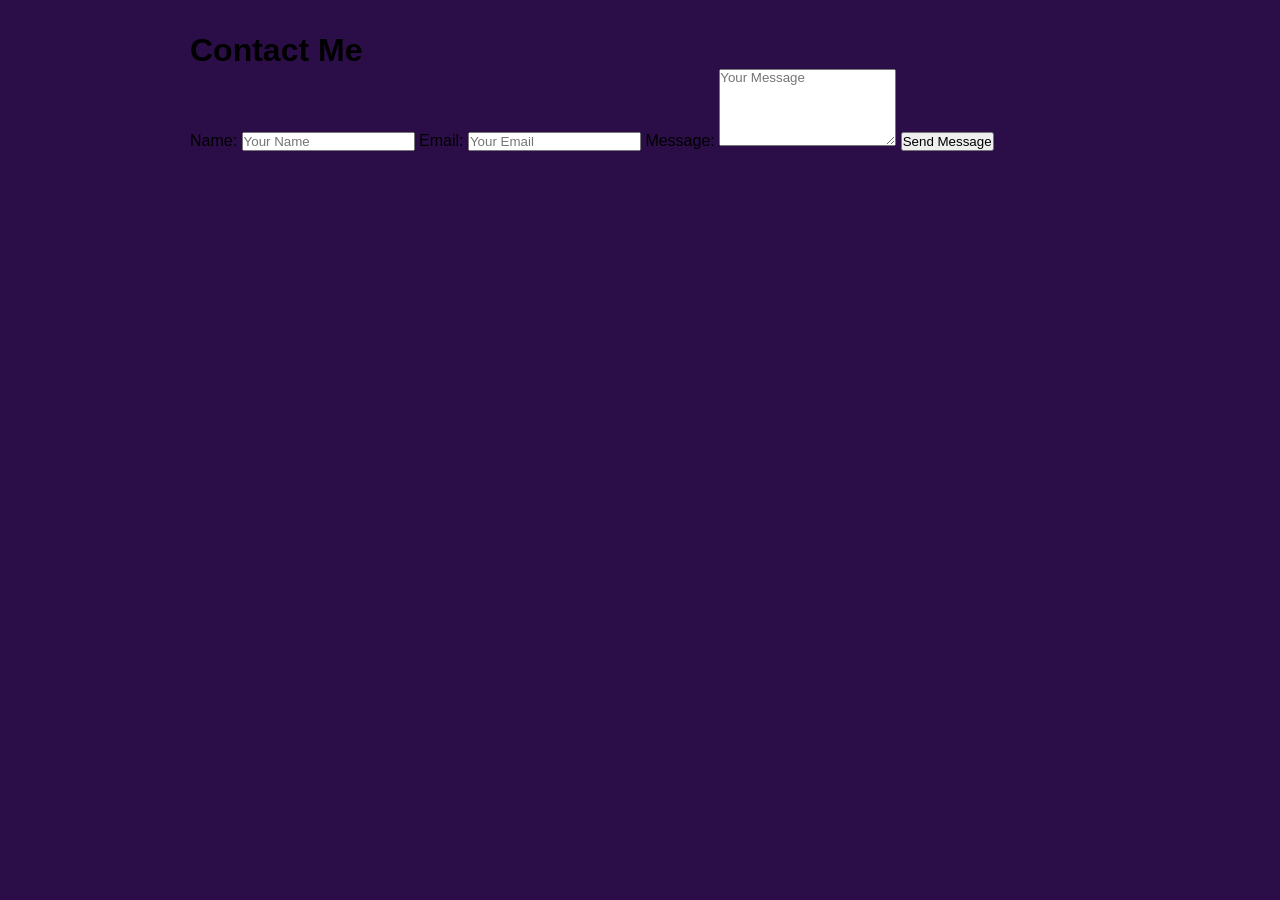
<file: contact.html>
<!-- contact.html -->
<!DOCTYPE html>
<html lang="en">
<head>
    <meta charset="UTF-8">
    <meta http-equiv="X-UA-Compatible" content="IE=edge">
    <meta name="viewport" content="width=device-width, initial-scale=1.0">
    <title>Contact Me</title>
    <link rel="stylesheet" href="css/contact.css">
    <!----Font awesome cdn  font icon css -->
    <link rel="stylesheet" href="https://cdnjs.cloudflare.com/ajax/libs/font-awesome/6.2.1/css/all.min.css">
</head>
<body>
    <div class="container">
        <h1>Contact Me</h1>
        <form action="#" method="post" class="contact-form">
            <label for="name">Name:</label>
            <input type="text" id="name" name="name" placeholder="Your Name" required>

            <label for="email">Email:</label>
            <input type="email" id="email" name="email" placeholder="Your Email" required>

            <label for="message">Message:</label>
            <textarea id="message" name="message" placeholder="Your Message" rows="5" required></textarea>

            <button type="submit" class="btn">Send Message</button>
        </form>
    </div>
</body>
</html>
</file>
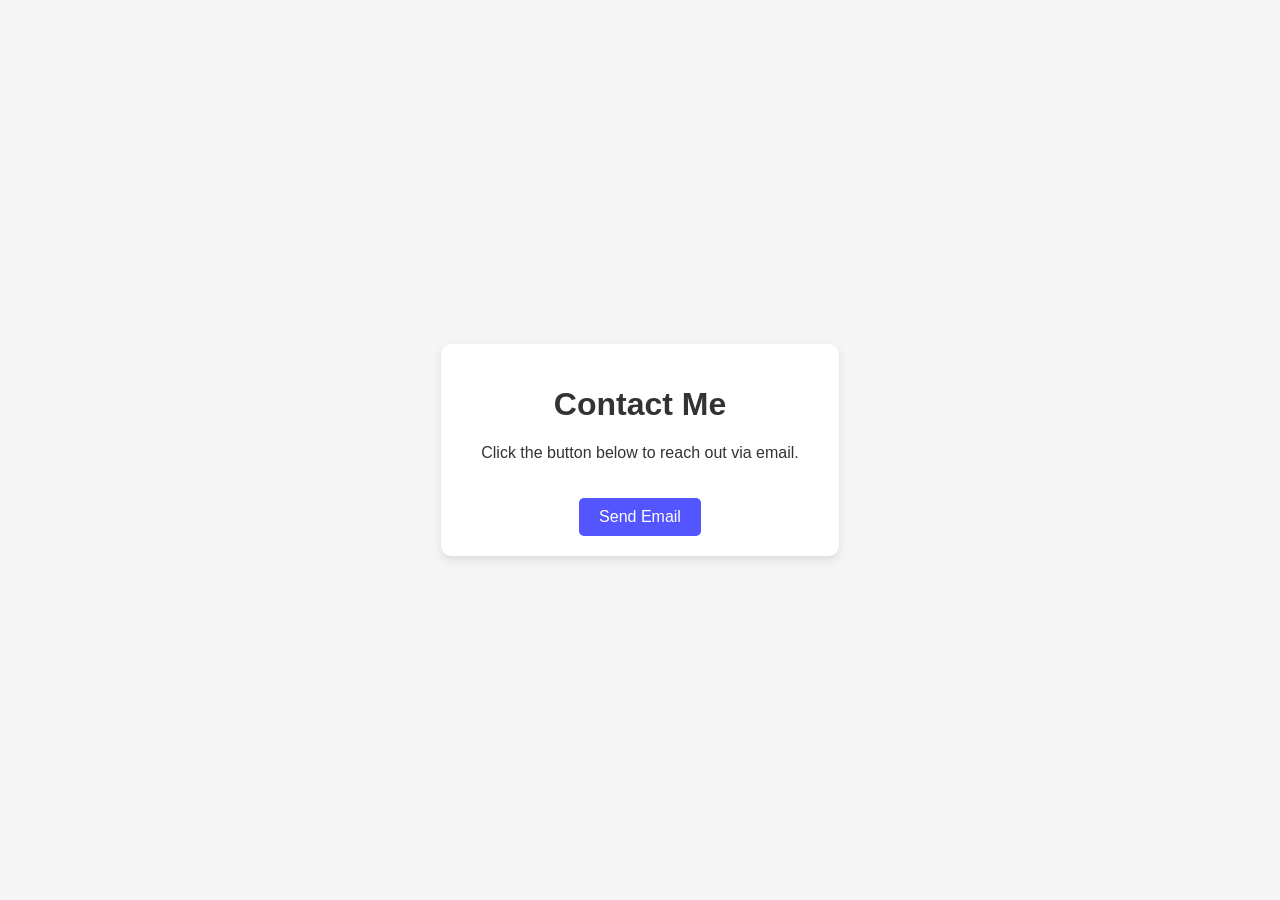
<file: contact_btton.html>
<!DOCTYPE html>
<html lang="en">
<head>
    <meta charset="UTF-8">
    <meta name="viewport" content="width=device-width, initial-scale=1.0">
    <title>Contact Button</title>
    <link rel="stylesheet" href="css/contact_button.css">
</head>
<body>
    <div class="contact-container">
        <h1>Contact Me</h1>
        <p>Click the button below to reach out via email.</p>
        <a href="mailto:your-email@example.com" class="contact-button">Send Email</a>
    </div>
</body>
</html>
</file>
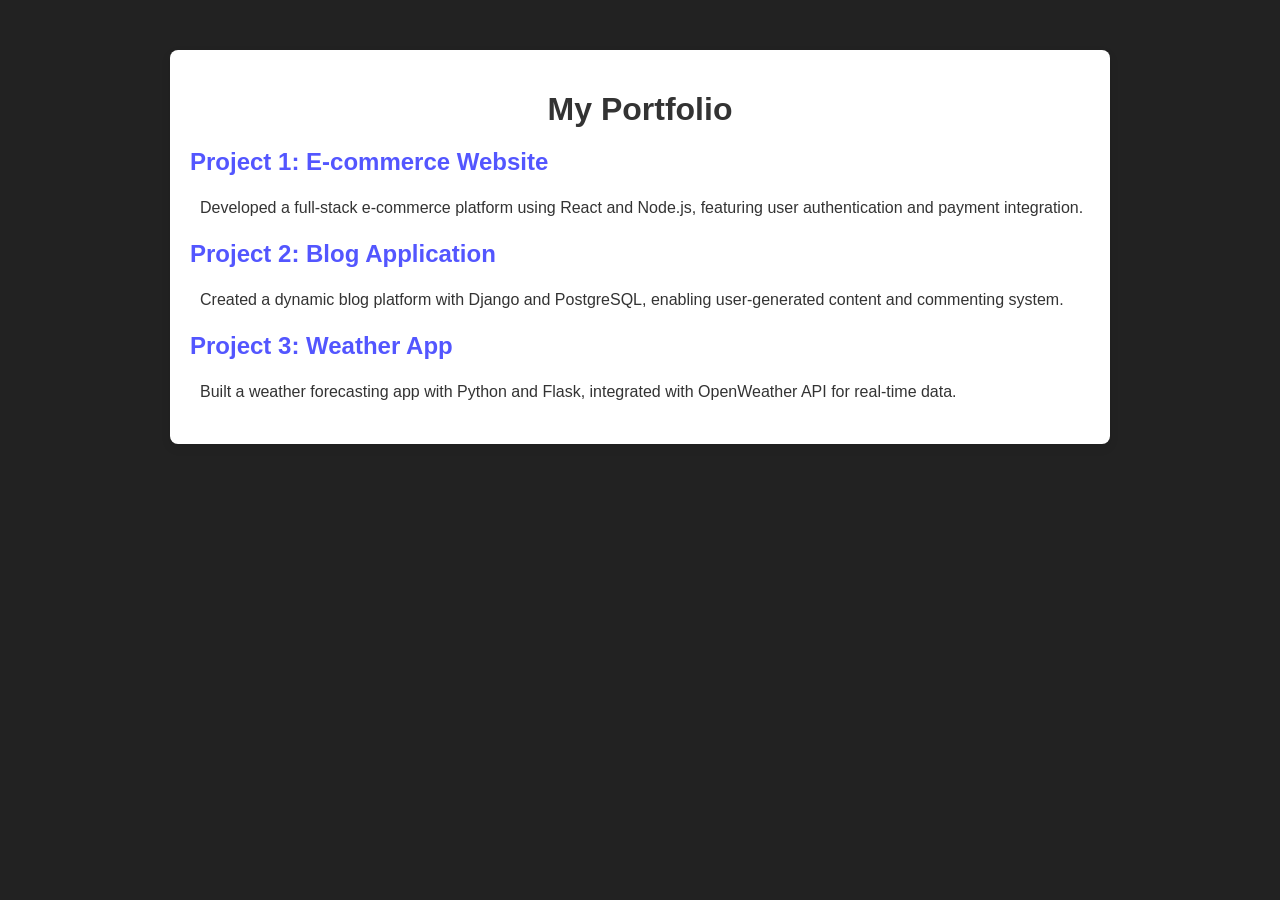
<file: portfolio.html>
<!-- portfolio.html -->
<!DOCTYPE html>
<html lang="en">
<head>
    <meta charset="UTF-8">
    <meta http-equiv="X-UA-Compatible" content="IE=edge">
    <meta name="viewport" content="width=device-width, initial-scale=1.0">
    <title>Portfolio</title>
    <link rel="stylesheet" href="css/portfolio.css">
    <!----Font awesome cdn  font icon css -->
    <link rel="stylesheet" href="https://cdnjs.cloudflare.com/ajax/libs/font-awesome/6.2.1/css/all.min.css">
</head>
<body>
    <div class="portfolio-container">
        <h1>My Portfolio</h1>
        <div class="project">
            <h2>Project 1: E-commerce Website</h2>
            <p>Developed a full-stack e-commerce platform using React and Node.js, featuring user authentication and payment integration.</p>
        </div>
        <div class="project">
            <h2>Project 2: Blog Application</h2>
            <p>Created a dynamic blog platform with Django and PostgreSQL, enabling user-generated content and commenting system.</p>
        </div>
        <div class="project">
            <h2>Project 3: Weather App</h2>
            <p>Built a weather forecasting app with Python and Flask, integrated with OpenWeather API for real-time data.</p>
        </div>
    </div>
</body>
</html>
</file>
<file: css/contact.css>
* {
    box-sizing: border-box;
    padding: 0;
    margin: 0;
    font-family: Poppins, sans-serif;
    text-decoration: none;
}

html, body {
    width: 100%;
    height: 100%;
    overflow-x: hidden;
}

body {
    position: relative;
    background: #2b0e47;
}

/* ---- CONTAINER FIX ---- */
.wrapper {
    width: 100%;
    max-width: 1200px;
    margin: 0 auto;
    padding: 0 15px;
}

/* ---- HEADER ---- */
header {
    width: 100%;
    padding: 20px;
    display: flex;
    justify-content: space-between;
    align-items: center;
}

.logo {
    display: flex;
    align-items: center;
}

.logo i {
    height: 45px;
    width: 45px;
    background-color: #007ced;
    border-radius: 50%;
    color: #fff;
    font-size: 1.5rem;
    padding: 10px;
    margin-right: 5px;
    text-align: center;
}

.logo .logo-text {
    font-size: 24px;
    font-weight: 500;
    color: #fff;
}

/* ---- HERO SECTION ---- */
.container {
    display: flex;
    justify-content: center;
    align-items: center;
    flex-wrap: wrap;
    text-align: center;
    padding-top: 2rem;
    max-width: 900px; /* ✅ Fixes excessive spacing */
    margin: auto; /* ✅ Keeps centered */
}

/* ---- IMAGE FIX ---- */
.hero-pic {
    width: 260px;
    height: 260px;
    border-radius: 50%;
    overflow: hidden;
    border: 6px solid #444;
    box-shadow: 5px 7px 25px rgba(0, 0, 0, 0.5);
    margin-right: 30px; /* ✅ Brings image closer to text */
}

/* Fixes issue where image is too far on big screens */
@media (min-width: 930px) {
    .container {
        justify-content: space-between; /* ✅ Ensures proper spacing */
    }
    .hero-pic {
        margin-right: 20px;
    }
}

.hero-pic img {
    height: 100%;
    width: 100%;
    transition: transform 0.5s;
}

.hero-pic img:hover {
    transform: scale(1.1);
}

/* ---- TEXT FIX ---- */
.hero-text {
    max-width: 450px;
    text-align: left;
}

.hero-text h5 {
    color: #e5e5e5;
    font-size: 14px;
}

.hero-text h5 span {
    color: #007ced;
    font-size: 16px;
}

.hero-text h1 {
    color: #007ced;
    font-size: 2.5rem;
}

.hero-text p {
    color: #e5e5e5;
    font-size: 1rem;
    margin-top: 10px;
}

/* ---- SOCIAL ICON FIX ---- */
.hero-text .social i {
    color: #e5e5e5;
    font-size: 24px;
    margin-right: 12px;
    transition: color 0.3s, transform 0.5s;
}

.hero-text .social i:hover {
    color: #007ced;
    transform: rotate(360deg);
}

/* ---- RESPONSIVE FIXES ---- */
@media (max-width: 930px) {
    .container {
        flex-direction: column;
        text-align: center;
    }

    .hero-pic {
        margin-right: 0;
        width: 220px;
        height: 220px;
    }

    .hero-text {
        text-align: center;
    }

    .hero-text h1 {
        font-size: 2rem;
    }
}
</file>
<file: css/contact_button.css>
body {
    font-family: Arial, sans-serif;
    background-color: #f5f5f5;
    color: #333;
    display: flex;
    justify-content: center;
    align-items: center;
    height: 100vh;
    margin: 0;
}

.contact-container {
    text-align: center;
    background-color: white;
    padding: 20px 40px;
    border-radius: 10px;
    box-shadow: 0 4px 10px rgba(0, 0, 0, 0.1);
}

.contact-button {
    display: inline-block;
    margin-top: 20px;
    padding: 10px 20px;
    background-color: #5356FF;
    color: white;
    text-decoration: none;
    border-radius: 5px;
    transition: background-color 0.3s ease;
}

.contact-button:hover {
    background-color: #378CE7;
}
</file>
<file: css/portfolio.css>
body {
    font-family: Arial, sans-serif;
    background-color: #222;
    color: #333;
    margin: 0;
    padding: 0;
}

.portfolio-container {
    max-width: 900px;
    margin: 50px auto;
    padding: 20px;
    background-color: white;
    box-shadow: 0 4px 10px rgba(0, 0, 0, 0.1);
    border-radius: 8px;
}

h1 {
    text-align: center;
    margin-bottom: 20px;
}

.project {
    margin-bottom: 20px;
}

.project h2 {
    color: #5356FF;
}

.project p {
    margin-left: 10px;
    line-height: 1.5;
}
</file>
